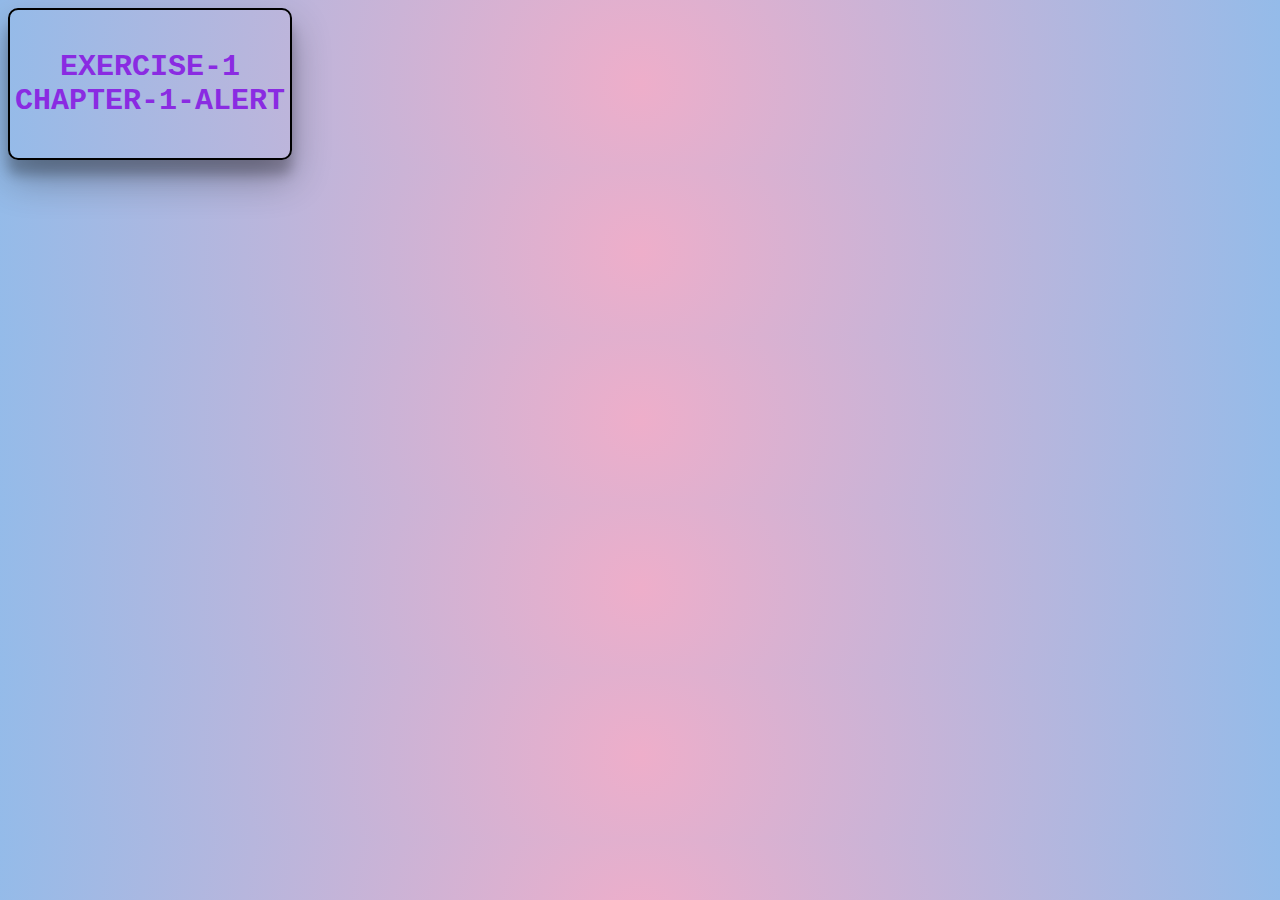
<file: EXERCISES JAVASCRIPT/JS-EXERCISE-1-CHAPTER-1-ALERT/index.html>
<!DOCTYPE html>
<html lang="en">
<head>
    <meta charset="UTF-8">
    <meta name="viewport" content="width=device-width, initial-scale=1.0">
    <title>JS-EXERCISE-1-CHAPTER-1-ALERT</title>
    <script src="app.js"></script>
    <link rel="stylesheet" href="style.css">
</head>
<body>

    <p>EXERCISE-1 <br> CHAPTER-1-ALERT </p>
   
    <script>
        
    
    </script>
    


</body>
</html>
</file>
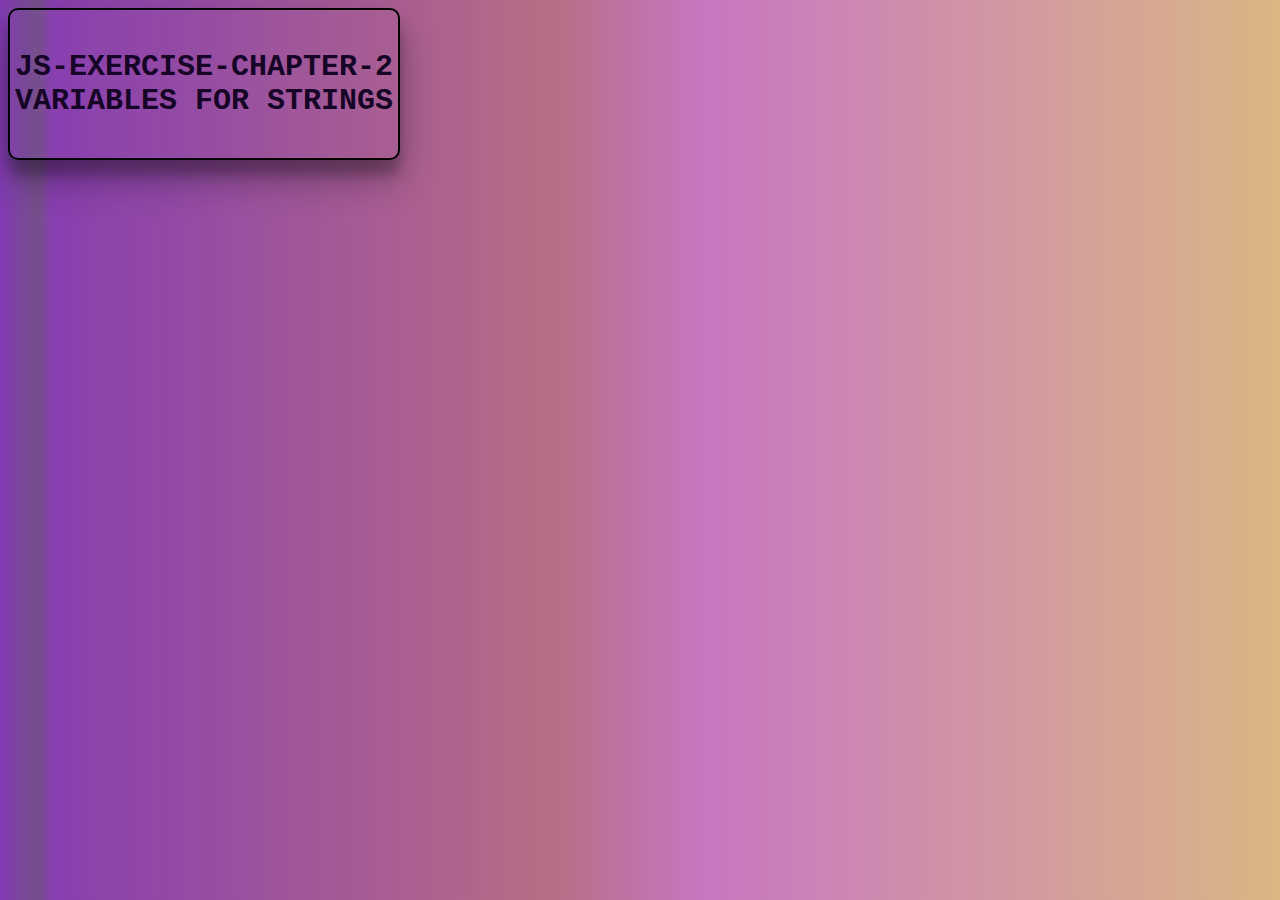
<file: EXERCISES JAVASCRIPT/JS-EXERCISE-2-CHAPTER-2-VARIABLES FOR STRINGS/index.html>
<!DOCTYPE html>
<html lang="en">
<head>
    <meta charset="UTF-8">
    <meta name="viewport" content="width=device-width, initial-scale=1.0">
    <title>JS-EXERCISE-2-CHAPTER-2-VARIABLES FOR STRINGS</title>
    <script src="app.js"></script>
    <link rel="stylesheet" href="style.css">

</head>
<body>
    
<p>JS-EXERCISE-CHAPTER-2 <br>VARIABLES FOR STRINGS</p>
    <script>


    </script>
</body>
</html>
</file>
<file: EXERCISES JAVASCRIPT/JS-EXERCISE-1-CHAPTER-1-ALERT/style.css>
body{
    background: radial-gradient(circle, rgba(238,174,202,1) 0%, rgba(148,187,233,1) 100%);    
    font-family: 'Courier New', Courier, monospace;
    font-size: 30px;
    font-weight: bold;
    color: blueviolet;
    cursor: pointer;
    border: 2px solid black;
    max-width: fit-content;
    max-height: fit-content;
    border-radius: 10px;
    text-align: center;
    padding: 10px 5px;
    box-shadow: rgba(0, 0, 0, 0.3) 0px 19px 38px, rgba(0, 0, 0, 0.22) 0px 15px 12px;
    background-color: rgb(233, 181, 133);

}
</file>
<file: EXERCISES JAVASCRIPT/JS-EXERCISE-2-CHAPTER-2-VARIABLES FOR STRINGS/style.css>
body{
    background: rgb(131,58,180);
    background: linear-gradient(90deg, rgba(131,58,180,1) 0%, rgba(117,80,138,1) 3%, rgba(136,63,176,1) 4%, rgba(137,64,175,1) 5%, rgba(141,68,171,1) 8%, rgba(143,70,169,1) 10%, rgba(145,72,167,1) 12%, rgba(150,77,162,1) 16%, rgba(154,81,159,1) 19%, rgba(160,87,153,1) 24%, rgba(161,88,152,1) 25%, rgba(170,96,144,1) 32%, rgba(176,102,139,1) 37%, rgba(178,104,137,1) 39%, rgba(183,109,132,1) 43%, rgba(198,119,193,1) 55%, rgb(219, 182, 132) 100%);    font-family: 'Courier New', Courier, monospace;
    font-size: 30px;
    font-weight: bold;
    color: rgb(22, 5, 38);
    cursor: pointer;
    border: 2px solid black;
    max-width: fit-content;
    max-height: fit-content;
    border-radius: 10px;
    text-align: center;
    padding: 10px 5px;
    box-shadow: rgba(0, 0, 0, 0.3) 0px 19px 38px, rgba(0, 0, 0, 0.22) 0px 15px 12px;
    background-color: rgb(233, 181, 133);

}
</file>
